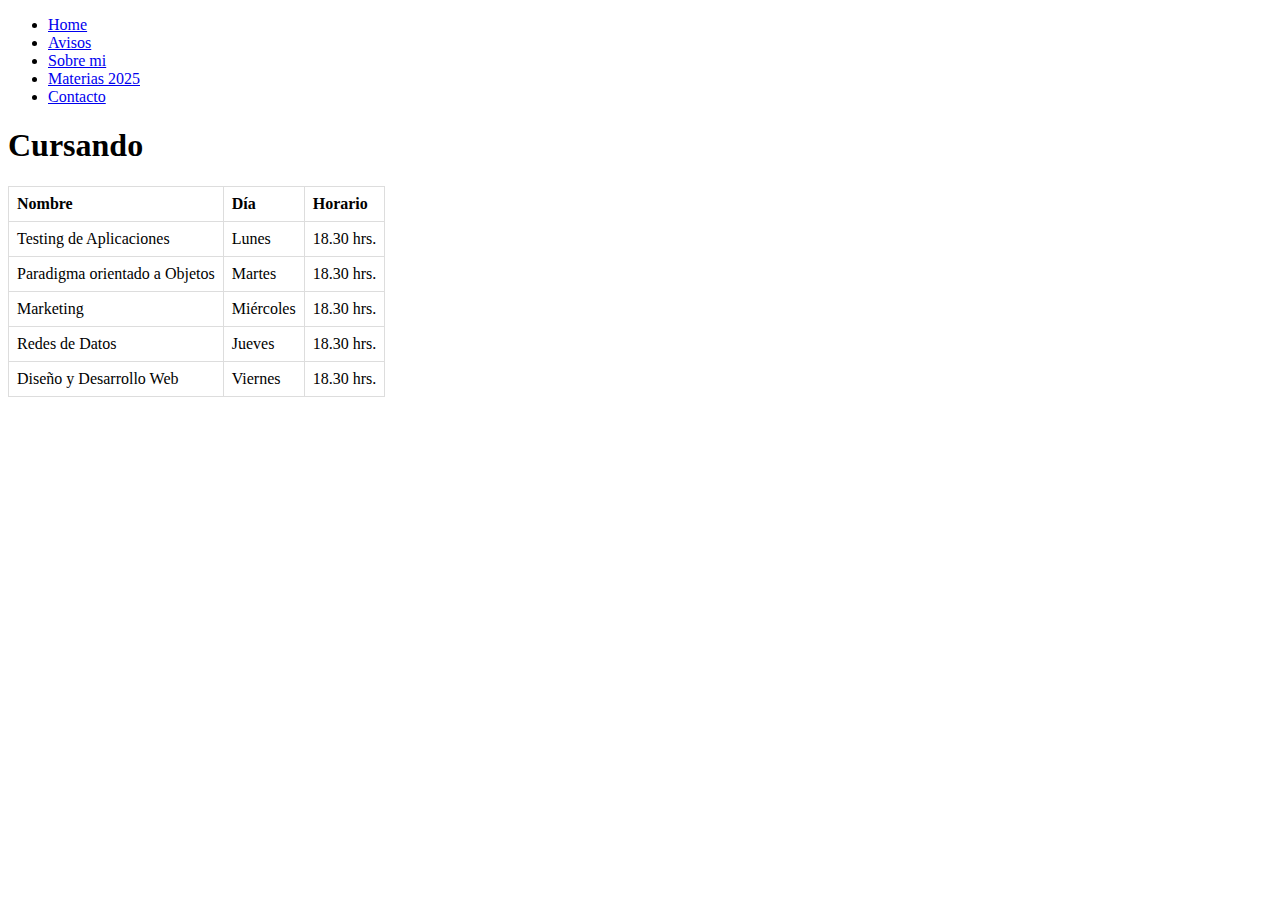
<file: index.html>
<!DOCTYPE html>
<html lang="en">

<head>
  <meta charset="UTF-8">
  <meta name="viewport" content="width=device-width, initial-scale=1.0">
  <title>Document</title>
  <link rel="stylesheet" href="./styles.css">
</head>

<body>
  <header>
    <nav>
      <ul>
        <li><a href="index.html">Home</a></li>
        <li><a href="avisos.html">Avisos</a></li>
        <li><a href="sobremi.html">Sobre mi</a></li>
        <li><a href="materias.html">Materias 2025</a></li>
        <li><a href="contacto.html">Contacto</a></li>
      </ul>
    </nav>
  </header>
  <main>
    <h1>Cursando</h1>
    <table>
      <tr>
        <th>Nombre</th>
        <th>Día</th>
        <th>Horario</th>
      </tr>
      <tr>
        <td>Testing de Aplicaciones</td>
        <td>Lunes</td>
        <td>18.30 hrs.</td>
      </tr>
      <tr>
        <td>Paradigma orientado a Objetos</td>
        <td>Martes</td>
        <td>18.30 hrs.</td>
      </tr>
      <tr>
        <td>Marketing</td>
        <td>Miércoles</td>
        <td>18.30 hrs.</td>
      </tr>
      <tr>
        <td>Redes de Datos</td>
        <td>Jueves</td>
        <td>18.30 hrs.</td>
      </tr>
      <tr>
        <td>Diseño y Desarrollo Web</td>
        <td>Viernes</td>
        <td>18.30 hrs.</td>
      </tr>

    </table>


</body>

</html>
</file>
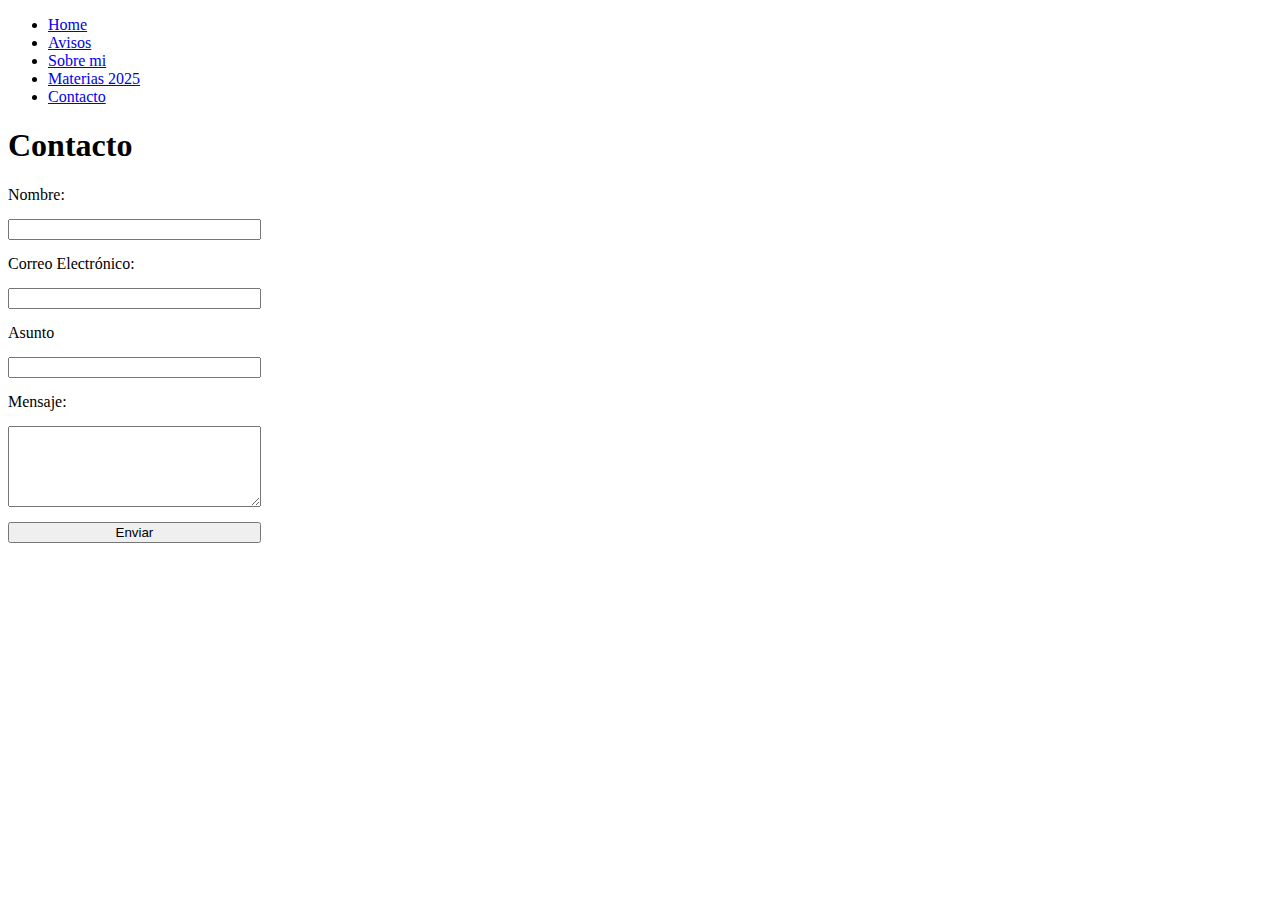
<file: contacto.html>
<!DOCTYPE html>
<html lang="en">

<head>
  <meta charset="UTF-8">
  <meta name="viewport" content="width=device-width, initial-scale=1.0">
  <title>Document</title>
  <link rel="stylesheet" href="./styles.css">
</head>

<body>
  <header>
    <nav>
      <ul>
        <li><a href="index.html">Home</a></li>
        <li><a href="avisos.html">Avisos</a></li>
        <li><a href="sobremi.html">Sobre mi</a></li>
        <li><a href="materias.html">Materias 2025</a></li>
        <li><a href="contacto.html">Contacto</a></li>
      </ul>
    </nav>
  </header>
  <main>
    <h1>Contacto</h1>
    <form action="mailto:aorellana@aude.edu.ar">
      <label for="name">Nombre:</label>
      <input type="text" id="name" name="name" required>

      <label for="email">Correo Electrónico:</label>
      <input type="email" id="email" name="email" required>

      <label for="subject">Asunto</label>
      <input type="text" id="subject" name="subject">

      <label for="message">Mensaje:</label>
      <textarea id="message" name="message" rows="5" required></textarea>

      <button type="submit">Enviar</button>
    </form>


</body>

</html>
</file>
<file: styles.css>
table {
  table-layout: auto;
  width: auto;
  border-collapse: collapse;
}

th,
td {
  padding: 8px;
  text-align: left;
  border: 1px solid #ddd;
  white-space: nowrap;
}

.materia-item {
  padding: 20px;
}

form {
  display: flex;
  flex-direction: column;
  gap: 15px;
  max-width: 20%;
}
</file>
